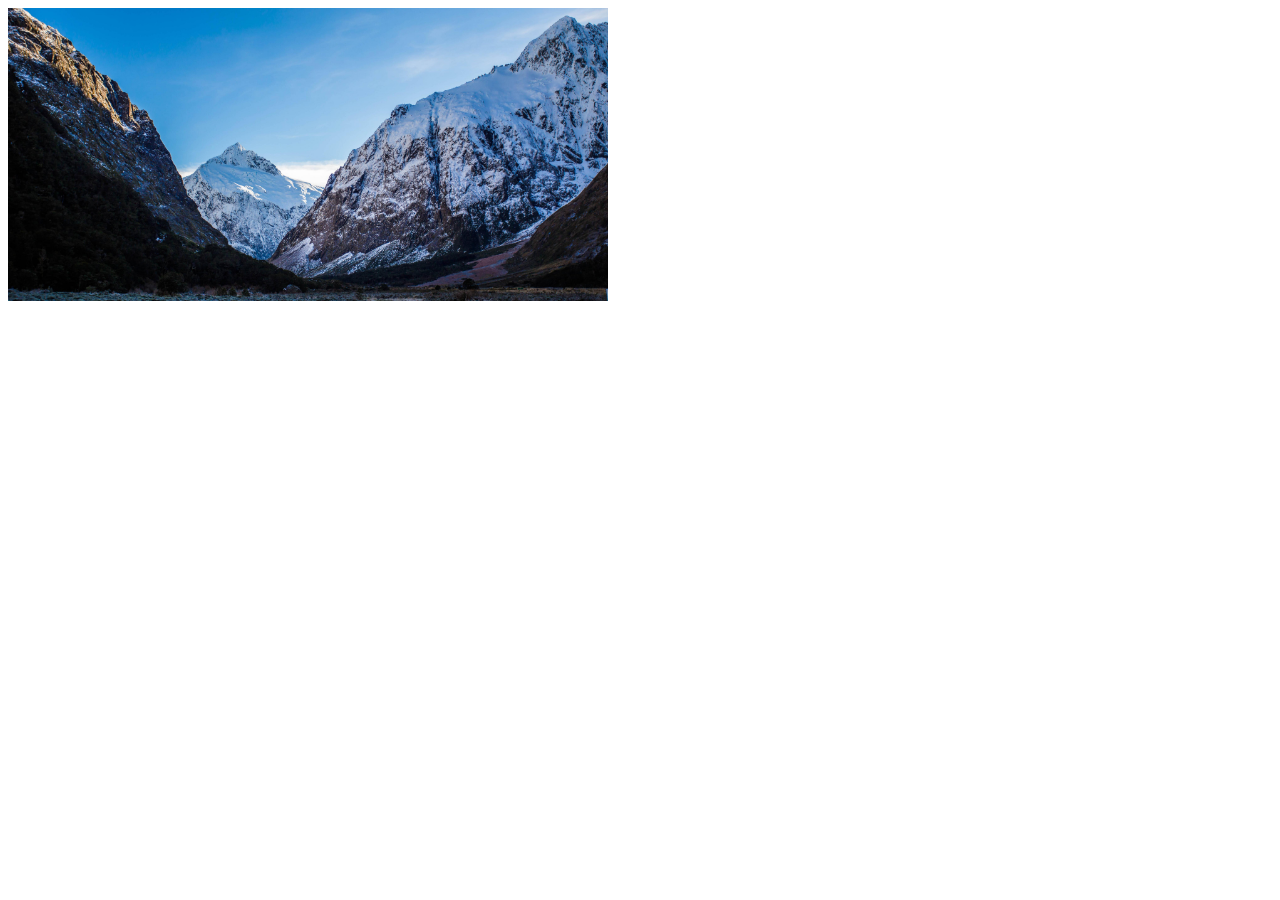
<file: zoomable/index.html>
<!DOCTYPE html>
<html>
  <head>
    <title>Zoom Demo</title>
    <link rel="stylesheet" type="text/css" href="http://yui.yahooapis.com/3.17.2/build/cssreset/cssreset-min.css">
    <link rel="stylesheet" href="zoomable.css">
  </head>

  <body>        
      <div class="zoomable">
          <img src="images/new-zealand.jpg" alt="New Zealand">
      </div>
      
      <script src="../jquery-2.1.1.js"></script>
      <script src="./zoomable.js"></script>
      
      <script>
          $(function () {
             $(".zoomable").zoomable(); 
          });
      </script>
  </body>
</html>
</file>
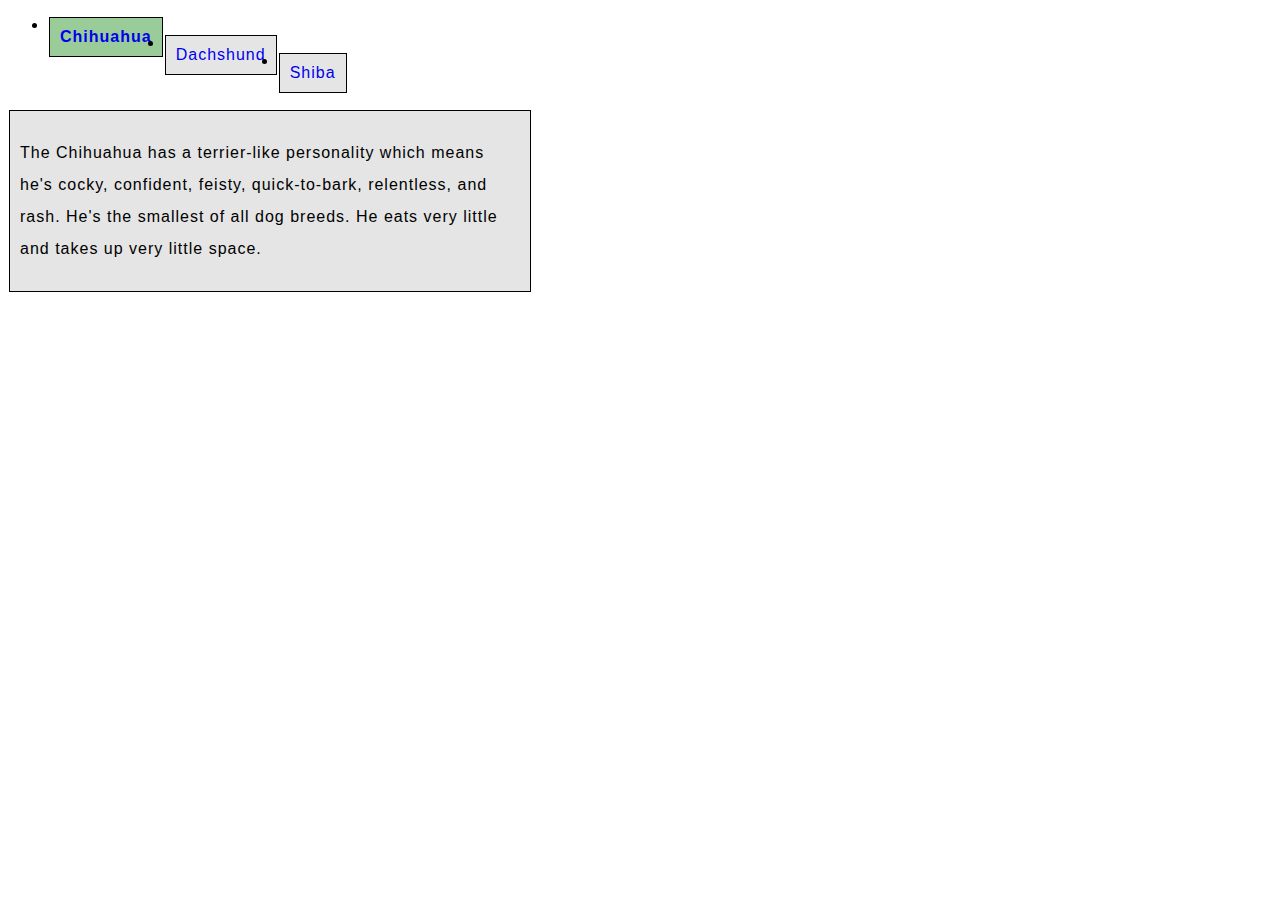
<file: tabs/tabs.html>
<!DOCTYPE html>
<html>
  <head>
    <title>Tabs Demo</title>
    <link rel="stylesheet" type="text/css" href="http://yui.yahooapis.com/3.17.2/build/cssreset/cssreset-min.css">
    <link rel="stylesheet" href="tabs.css">
  </head>

  <body>
      <ul class="tabs" data-content-tabs="content-tabs">
          <li><a href="#chihuahua" class="active">Chihuahua</a></li>
          <li><a href="#dachshund">Dachshund</a></li>
          <li><a href="#shiba">Shiba</a></li>
      </ul>
      
      <div class="content-tabs">
          <div class="tab-pane active" id="chihuahua">
              <p>
                 The Chihuahua has a terrier-like personality which means he's
                 cocky, confident, feisty, quick-to-bark, relentless, and rash.
                 He's the smallest of all dog breeds. He eats very little and 
                 takes up very little space.
              </p>
          </div>
          <div class="tab-pane" id="dachshund">
              <p>
                  The Dachshund is fearless, brave, rash, playful, determined 
                  and clever. He's quite independent and stubborn because he 
                  was bred to hunt alone. He can be quite bossy and will take 
                  over the house if you let him.
              </p>
          </div>
          <div class="tab-pane" id="shiba">
              <p>
                  The Shiba Inu is a unique breed. Intelligent, active, 
                  energetic, they think pretty highly of themselves. They are 
                  famous for their spirited boldness and independent nature. 
                  If you are not careful, they will train you.
              </p>
          </div>
      </div>
      
      <script src="../jquery-2.1.1.js"></script>
      <script src="./tabs.js"></script>
      
      <script>
          $(function () {
             $(".tabs").tabs(); 
          });
      </script>
  </body>
</html>
</file>
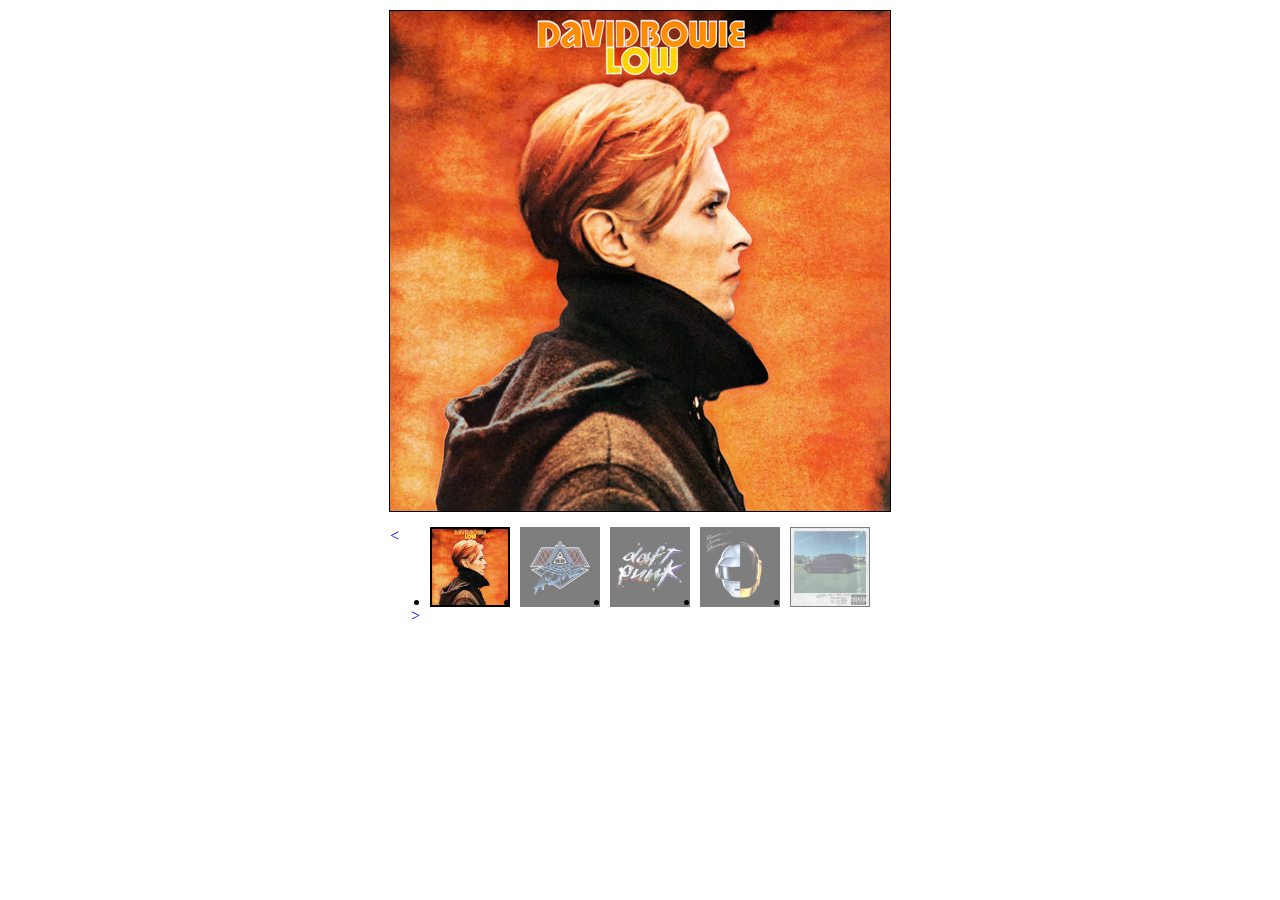
<file: thumbnails/thumbnail.html>
<!DOCTYPE html>
<html>
  <head>
    <title>Thumbnail Demo</title>
    <link rel="stylesheet" type="text/css" href="http://yui.yahooapis.com/3.17.2/build/cssreset/cssreset-min.css">
    <link rel="stylesheet" href="thumbnail.css">
  </head>

  <body>
      <div class="thumbnails">
          <div class="items">
              <img src="images/db-low.png" alt="Album Cover">
              <img src="images/dp-alive.png" alt="Album Cover">
              <img src="images/dp-discovery.png" alt="Album Cover">
              <img src="images/dp-ram.png" alt="Album Cover">
              <img src="images/kl-gkmc.png" alt="Album Cover">
              <img src="images/kl-s80.png" alt="Album Cover">
              <img src="images/kw-cd.png" alt="Album Cover">
              <img src="images/kw-lr.png" alt="Album Cover">
              <img src="images/kw-mbdtf.png" alt="Album Cover">
              <img src="images/kw-yeezus.png" alt="Album Cover">
              <img src="images/mbv-mbv.png" alt="Album Cover">
              <img src="images/mc-bangerz.png" alt="Album Cover">
              <img src="images/sg-ts.png" alt="Album Cover">
              <img src="images/tc-porn.png" alt="Album Cover">
              <img src="images/ts-fearless.png" alt="Album Cover">
          </div>
      </div>
      
      <script src="../jquery-2.1.1.js"></script>
      <script src="./thumbnail.js"></script>
      
      <script>
          $(function () {
              $('.thumbnails').thumbnails();
          });
      </script>
  </body>
</html>
</file>
<file: zoomable/zoomable.css>
.zoomable {
    width: 600px;

    position: relative;
}

.zoomable img {
    width: 100%;
}

.zoomable .focus-box {
    border: 1px solid white;

    background-color: rgba(255, 255, 255, 0.2);
    
    position: absolute;
}

div.zoomed-image {
  position: absolute;

  background-repeat: no-repeat;
}
</file>
<file: tabs/tabs.css>
body {
  font-family: Arial, sans-serif;
  font-size: 12pt;
  letter-spacing: 1px;
}

ul.tabs::after {
  content: "";
  clear: both;
  display: block;
}

ul.tabs > li a {
  display: block;

  background-color: rgba(0, 0, 0, 0.1);
  border: 1px solid black;

  margin: 1px;
  padding: 10px;

  float: left;

  text-decoration: none;
}

ul.tabs > li a:not(.active):hover {
    background-color: rgba(0, 127, 0, 0.2);
}

ul.tabs > li a.active {
    background-color: rgba(0, 127, 0, 0.4);
    font-weight: bold;
}

div.content-tabs {
    margin: 1px; 
    padding: 10px;
    
    width: 500px;

    background-color: rgba(0, 0, 0, 0.1);
    border: 1px solid black;

    line-height: 2em;
}

div.tab-pane {
    display: none;
}

div.tab-pane.active, div.tab-pane.transitioning {
    display: block;
    
    opacity: 1.0;
    transition: opacity 0.1s ease-in-out;
}

div.tab-pane.transitioning {
    opacity: 0.0;
}
</file>
<file: thumbnails/thumbnail.css>
div.thumbnails {
    margin: 10px auto;
    
    width: 500px;
    height: 500px;
    
    position: relative;
    
    border: 1px solid black;
}

div.thumbnails > div.items img {
    width: 100%;
    height: 100%;
    
    position: relative;
    
    display: none;
}

div.thumbnails > div.items img.active {
    display: block;
}

div.thumbnails > div.imageNav {
    margin-top: 10px;
}

div.thumbnails > div.imageNav::after {
    clear: both;
    content: "";
    display: block;
}

div.thumbnails > div.imageNav > ul.gutter li {
    width: 80px;
    height: 80px;
    
    margin-right: 10px;
    
    float: left;
}

div.thumbnails > div.imageNav > ul.gutter li:last-child {
    margin-right: 0px;
}

div.thumbnails > div.imageNav > ul.gutter > li img.thumb {
    width: 100%;
    height: 100%;
    
    opacity: 0.5;
    
    border: 1px solid black;
    box-sizing: border-box;
}

div.thumbnails > div.imageNav > ul.gutter > li img.thumb:not(.active):hover {
    opacity: 0.75;
}

div.thumbnails > div.imageNav > ul.gutter > li img.thumb.active {
    border: 2px solid black;    
    
    opacity: 1.0;
}

div.thumbnails > div.imageNav > a.gutterLeft,
div.thumbnails > div.imageNav > a.gutterRight {
    width: 20px;
    height: 80px;
    
    float: left;
    
    display: block;
    
    text-decoration: none;
}

div.thumbnails > div.imageNav > a.gutterLeft {
    margin-right: 10px;
}

div.thumbnails > div.imageNav > a.gutterRight {
    text-align: right;
    margin-left: 10px;
}
</file>
